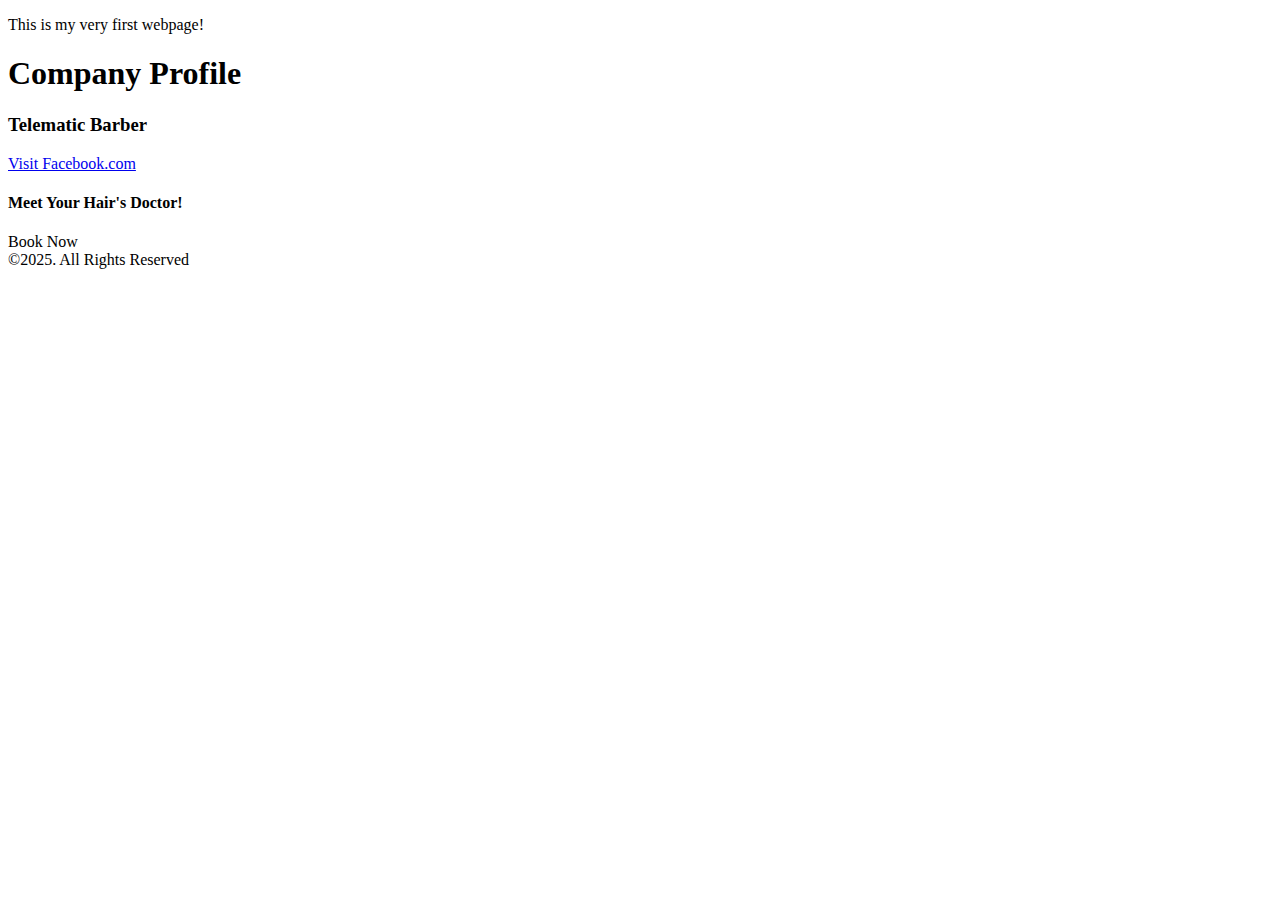
<file: Index.HTML>
<!DOCTYPE html>
     <html>
        <head>
            <title>My Webpage</title>
        </head>
        <body>
            <p>This is my very first webpage!</p>
            <h1>Company Profile</h1>
            <h3>Telematic Barber</h3>
            <a href="https://facebook.com"> Visit Facebook.com</a>
        </body>
        <header>
            <h4>Meet Your Hair's Doctor!</h4>
            <main> Book Now</main>
            <footer> &copy;2025. All Rights Reserved</footer>
        </header>
     </html>
</file>
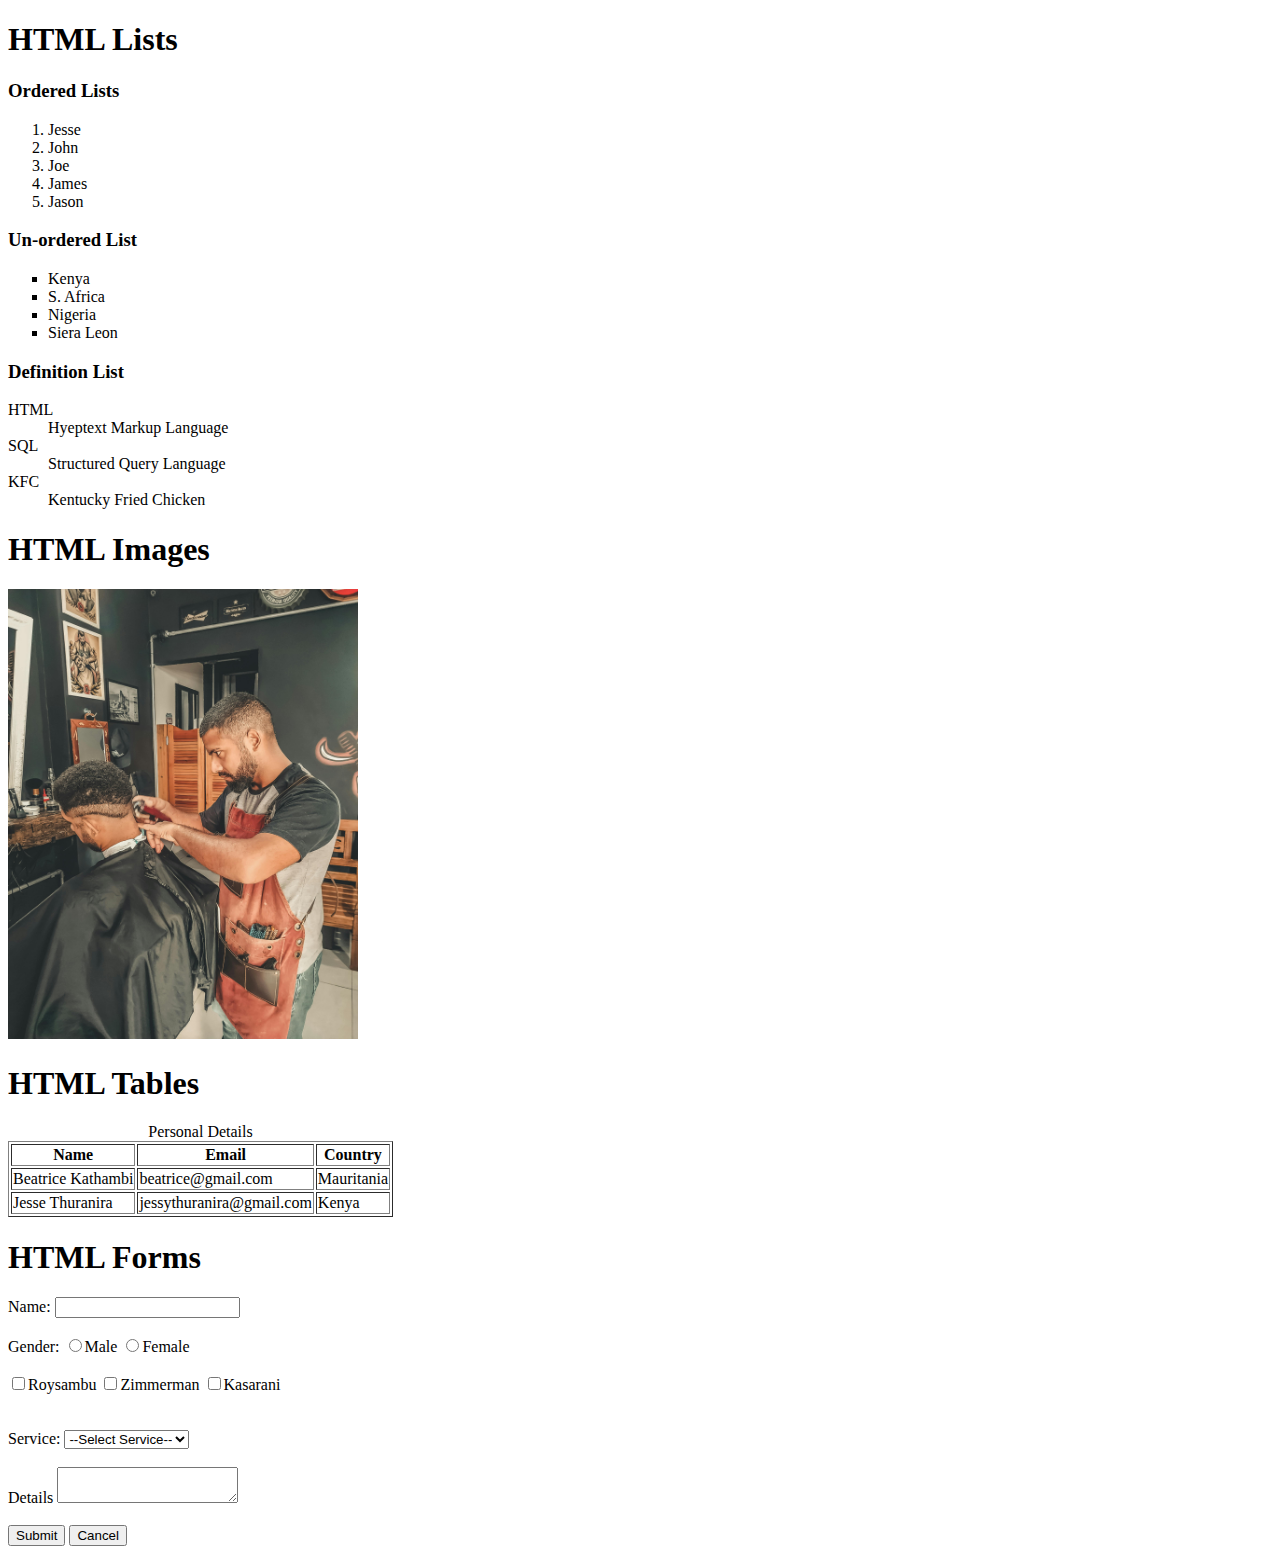
<file: Week_2/index.html>
<!DOCTYPE html>
<html>
    <head>
        <title>My Lists,Images,Tables & Forms</title>
    </head>
    <body>
        <h1>HTML Lists</h1>
        <h3>Ordered Lists</h3>
        <ol>
            <li> Jesse</li>
            <li> John</li>
            <li> Joe</li>
            <li> James</li>
            <li> Jason</li>
        </ol>
        <h3>Un-ordered List</h3>
        <ul type= "square" > 
            <li>Kenya</li>
            <li>S. Africa</li>
            <li>Nigeria</li>
            <li> Siera Leon</li>
        </ul>
        <h3>Definition List</h3>
        <dl>
            <dt>HTML</dt>
            <DD>Hyeptext Markup Language</DD>
            <dt>SQL</dt>
            <DD>Structured Query Language</DD>
            <dt>KFC</dt>
            <dd>Kentucky Fried Chicken</dd>   
        </dl>
        <h1>HTML Images</h1>
        <img src="Backyard.jpg" alt="Professional Barber" width="350" height="450">
        <h1>HTML Tables</h1>
        <table border="1">
            <caption>Personal Details</caption>
            <thead>
                <tr>
                    <th>Name</th>
                    <th>Email</th>
                    <th>Country</th>
                </tr>
            <tbody>
                <tr>
                    <td>Beatrice Kathambi</td>
                    <td>beatrice@gmail.com</td>
                    <td>Mauritania</td>
                </tr>
                <tr>
                    <td>Jesse Thuranira</td>
                    <td>jessythuranira@gmail.com</td>
                    <td>Kenya</td>
                </tr>
            </tbody>
            <tfoot>
            </tfoot>
        </table>
        <h1>HTML Forms</h1>
        <form action="" method="">
            <label for="Name"> Name:</label>
            <input type="text" id="Customer's Name" Name="Customer's Name" required>
            <br><br>
            <label for="Gender">Gender:</label>
            <input type="radio" id="Gender" name="Gender" value="Male">Male
            <input type="radio" id="Gender" name="Gender" value="Female">Female
            <br><br>
            <label for="Location"></label>
            <input type="checkbox" id="Location" name="Location" Value="Roysambu">Roysambu
            <input type="checkbox" id="Location" name="Location" Value="Zimmerman">Zimmerman
            <input type="checkbox" id="Location" name="Location" Value="Kasarani">Kasarani
        </form>
        <br><br>
        <label for="Service">Service:</label>
        <select name="Service" id="Service">
            <option>--Select Service--</option>
            <option value="Haircut">Haircut</option>
            <option value="Dye">Dye</option>
            <option value="Dreadlocks">Dreadlocks</option>
        </select>
        <br><br>
        <label for="Description">Details</label>
        <textarea name="Details" id="Details"></textarea>
        <br><br>
        <button>Submit</button>
        <input type="button" value="Cancel">
        </body>
</html>
</file>
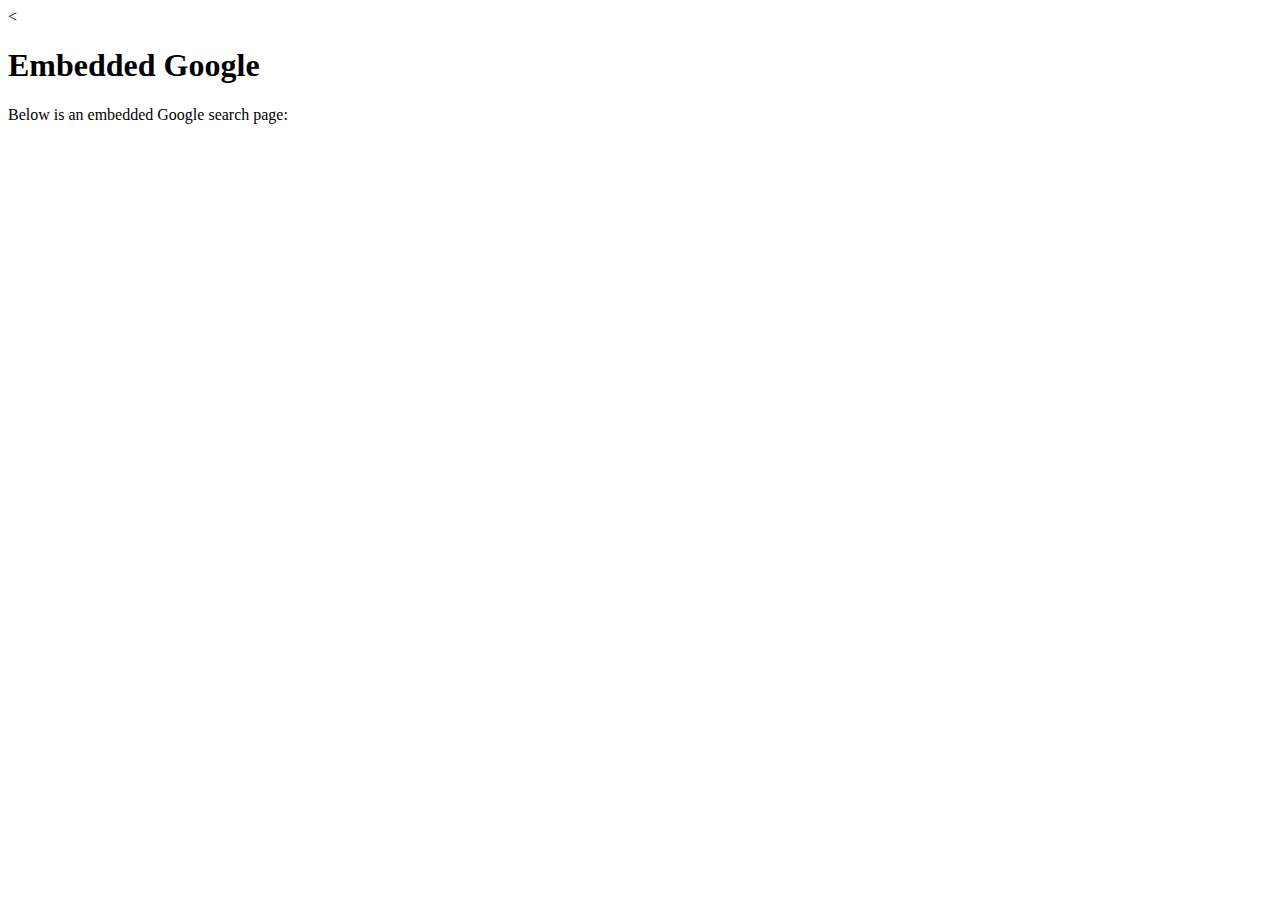
<file: Week_3/index.html>
<<!DOCTYPE html>
<html lang="en">
<head>
    <meta charset="UTF-8">
    <meta name="viewport" content="width=device-width, initial-scale=1.0">
    <title>Embed Google</title>
</head>
<body>
    <h1>Embedded Google</h1>
    <p>Below is an embedded Google search page:</p>

    <!-- Embedding Google using an iframe -->
    <iframe 
        src="https://www.google.com" 
        width="100%" 
        height="600" 
        style="border: none;">
</file>
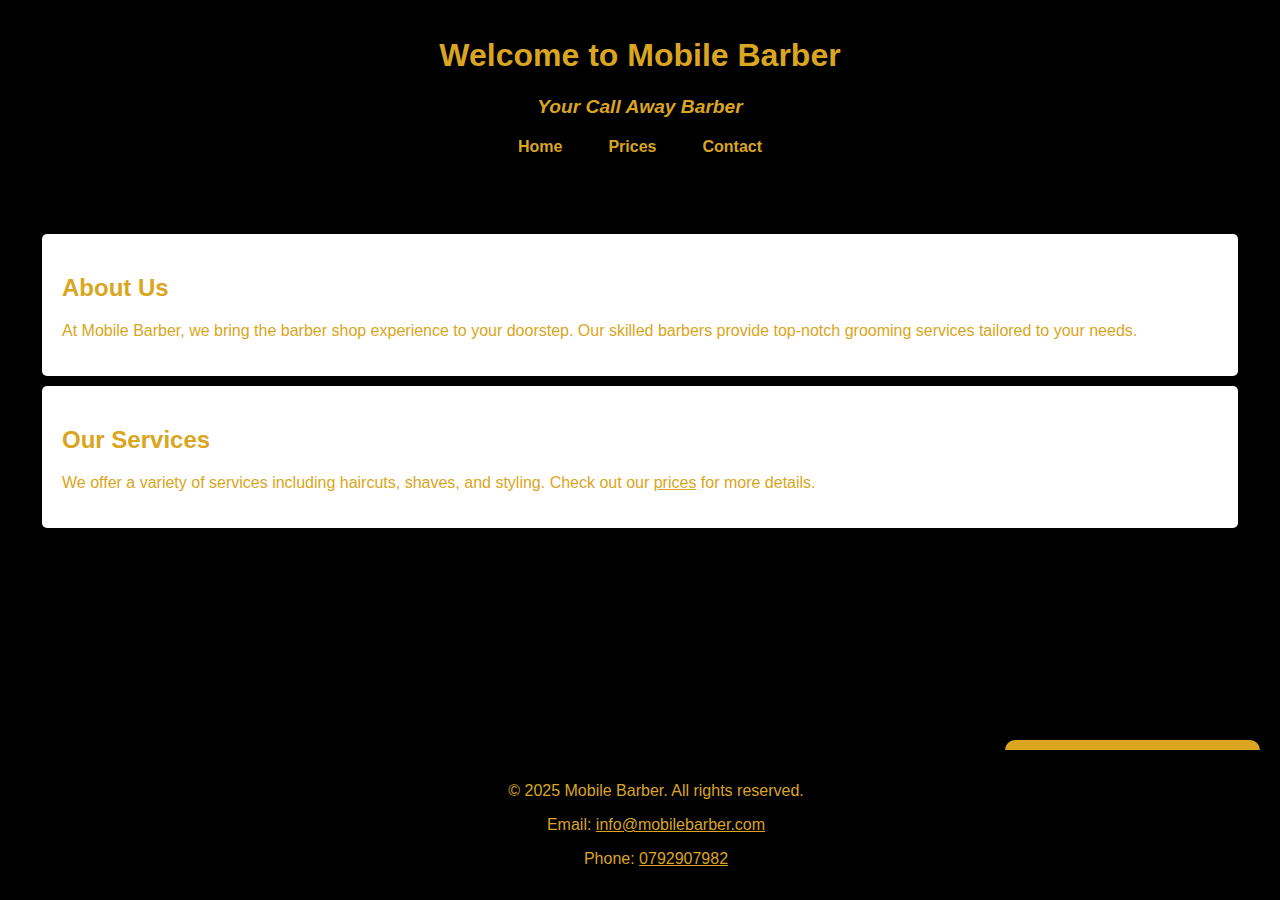
<file: Mobile Barber/Mobile-Barber/index.html>
<!DOCTYPE html>
<html lang="en">
<head>
    <meta charset="UTF-8">
    <meta name="viewport" content="width=device-width, initial-scale=1.0">
    <title>Mobile Barber</title>
    <link rel="stylesheet" href="assets/css/styles.css">
    <style>
        body {
            font-family: Arial, sans-serif;
            margin: 0;
            padding: 0;
            background-color: #000000; /* Black background */
            color: goldenrod; /* Text color for contrast */
        }

        header {
            background-color: #000000; /* Black */
            color: goldenrod;
            padding: 1rem;
            text-align: center;
        }

        header h2 {
            margin: 0.5rem 0 0;
            font-size: 1.2rem;
            font-style: italic;
        }

        nav ul {
            list-style: none;
            padding: 0;
            display: flex;
            justify-content: center;
            gap: 1rem;
        }

        nav ul li a {
            text-decoration: none;
            color: goldenrod;
            font-weight: bold;
        }

        main {
            padding: 2rem;
        }

        section h2 {
            color: goldenrod; /* Goldenrod for section titles */
        }

        footer {
            background-color: #000000; /* Black */
            color: goldenrod;
            text-align: center;
            padding: 1rem;
            position: fixed;
            bottom: 0;
            width: 100%;
        }

        #chatbox {
            position: fixed;
            bottom: 80px;
            right: 20px;
            background-color: goldenrod;
            color: #000000; /* Black */
            padding: 1rem;
            border-radius: 10px;
            box-shadow: 0 4px 6px rgba(0, 0, 0, 0.1);
        }

        #chatbox h3 {
            margin: 0 0 0.5rem 0;
        }

        #chatbox p {
            margin: 0;
        }

        a {
            color: goldenrod; /* Goldenrod for links */
            text-decoration: underline;
        }

        a:hover {
            color: #ffffff; /* White hover effect for links */
        }
    </style>
</head>
<body>
    <header>
        <h1>Welcome to Mobile Barber</h1>
        <h2>Your Call Away Barber</h2>
        <nav>
            <ul>
                <li><a href="index.html">Home</a></li>
                <li><a href="prices.html">Prices</a></li>
                <li><a href="contact.html">Contact</a></li>
            </ul>
        </nav>
    </header>
    
    <main>
        <section id="overview">
            <h2>About Us</h2>
            <p>At Mobile Barber, we bring the barber shop experience to your doorstep. Our skilled barbers provide top-notch grooming services tailored to your needs.</p>
        </section>

        <section id="services">
            <h2>Our Services</h2>
            <p>We offer a variety of services including haircuts, shaves, and styling. Check out our <a href="prices.html">prices</a> for more details.</p>
        </section>
    </main>

    <div id="chatbox">
        <h3>Chat with Jesse</h3>
        <p>Hi! How can I assist you today?</p>
    </div>

    <footer>
        <p>&copy; 2025 Mobile Barber. All rights reserved.</p>
        <p>Email: <a href="mailto:info@mobilebarber.com">info@mobilebarber.com</a></p>
        <p>Phone: <a href="tel:0792907982">0792907982</a></p>
    </footer>

    <script src="assets/js/scripts.js"></script>
</body>
</html>
</file>
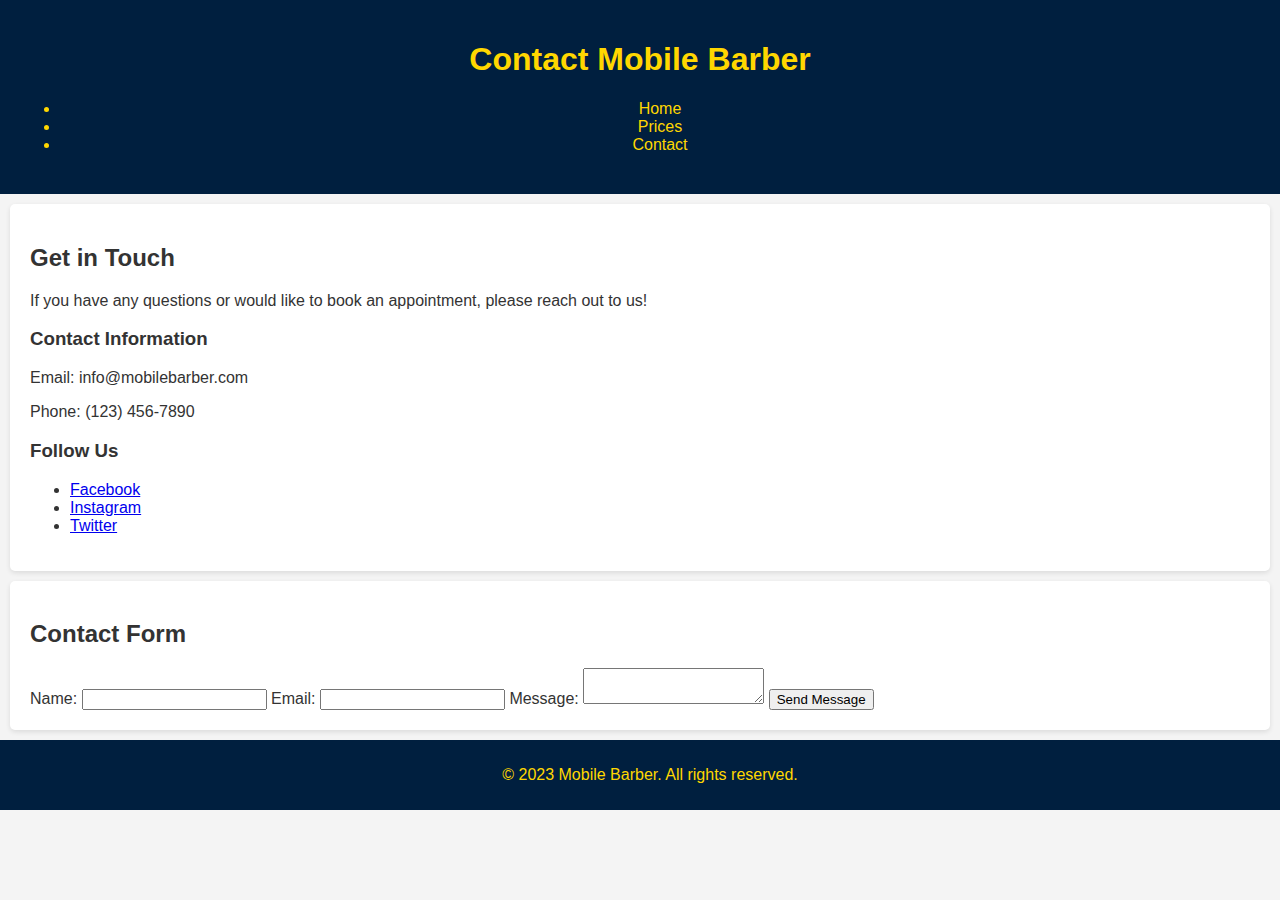
<file: Mobile Barber/Mobile-Barber/contact.html>
<!DOCTYPE html>
<html lang="en">
<head>
    <meta charset="UTF-8">
    <meta name="viewport" content="width=device-width, initial-scale=1.0">
    <title>Contact - Mobile Barber</title>
    <link rel="stylesheet" href="assets/css/styles.css">
</head>
<body>
    <header>
        <h1>Contact Mobile Barber</h1>
        <nav>
            <ul>
                <li><a href="index.html">Home</a></li>
                <li><a href="prices.html">Prices</a></li>
                <li><a href="contact.html">Contact</a></li>
            </ul>
        </nav>
    </header>
    
    <main>
        <section id="contact-info">
            <h2>Get in Touch</h2>
            <p>If you have any questions or would like to book an appointment, please reach out to us!</p>
            <h3>Contact Information</h3>
            <p>Email: info@mobilebarber.com</p>
            <p>Phone: (123) 456-7890</p>
            <h3>Follow Us</h3>
            <ul>
                <li><a href="https://facebook.com/mobilebarber">Facebook</a></li>
                <li><a href="https://instagram.com/mobilebarber">Instagram</a></li>
                <li><a href="https://twitter.com/mobilebarber">Twitter</a></li>
            </ul>
        </section>

        <section id="contact-form">
            <h2>Contact Form</h2>
            <form action="#" method="post">
                <label for="name">Name:</label>
                <input type="text" id="name" name="name" required>
                
                <label for="email">Email:</label>
                <input type="email" id="email" name="email" required>
                
                <label for="message">Message:</label>
                <textarea id="message" name="message" required></textarea>
                
                <button type="submit">Send Message</button>
            </form>
        </section>
    </main>

    <footer>
        <p>&copy; 2023 Mobile Barber. All rights reserved.</p>
    </footer>
</body>
</html>
</file>
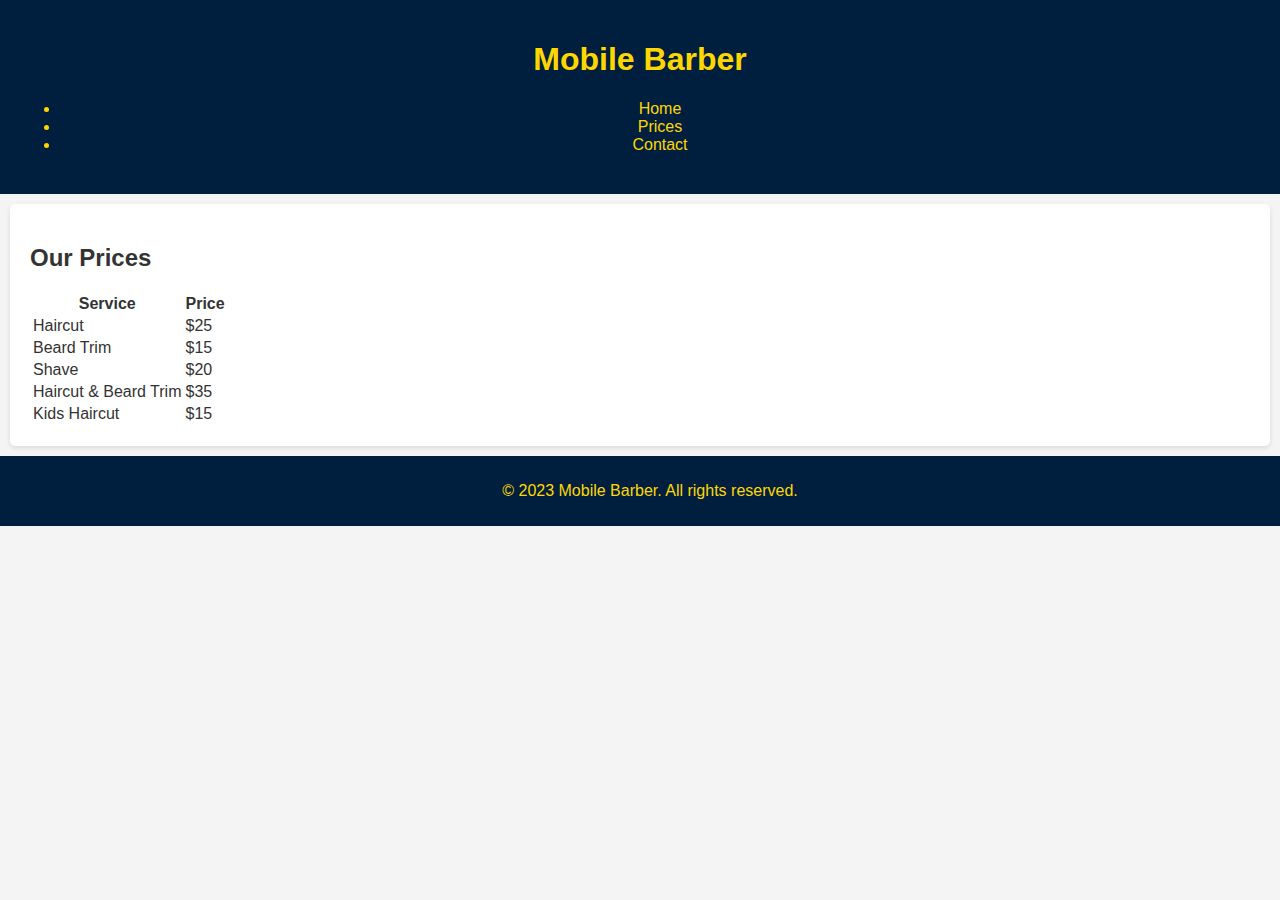
<file: Mobile Barber/Mobile-Barber/prices.html>
<!DOCTYPE html>
<html lang="en">
<head>
    <meta charset="UTF-8">
    <meta name="viewport" content="width=device-width, initial-scale=1.0">
    <title>Mobile Barber - Prices</title>
    <link rel="stylesheet" href="assets/css/styles.css">
</head>
<body>
    <header>
        <h1>Mobile Barber</h1>
        <nav>
            <ul>
                <li><a href="index.html">Home</a></li>
                <li><a href="prices.html">Prices</a></li>
                <li><a href="contact.html">Contact</a></li>
            </ul>
        </nav>
    </header>
    
    <main>
        <section id="prices">
            <h2>Our Prices</h2>
            <table>
                <thead>
                    <tr>
                        <th>Service</th>
                        <th>Price</th>
                    </tr>
                </thead>
                <tbody>
                    <tr>
                        <td>Haircut</td>
                        <td>$25</td>
                    </tr>
                    <tr>
                        <td>Beard Trim</td>
                        <td>$15</td>
                    </tr>
                    <tr>
                        <td>Shave</td>
                        <td>$20</td>
                    </tr>
                    <tr>
                        <td>Haircut & Beard Trim</td>
                        <td>$35</td>
                    </tr>
                    <tr>
                        <td>Kids Haircut</td>
                        <td>$15</td>
                    </tr>
                </tbody>
            </table>
        </section>
    </main>

    <footer>
        <p>&copy; 2023 Mobile Barber. All rights reserved.</p>
    </footer>
</body>
</html>
</file>
<file: Mobile Barber/Mobile-Barber/assets/css/styles.css>
body {
    font-family: Arial, sans-serif;
    margin: 0;
    padding: 0;
    background-color: #f4f4f4;
    color: #333;
}

header {
    background-color: #001f3f; /* Navy Blue */
    color: #FFD700; /* Golden */
    padding: 20px;
    text-align: center;
}

nav {
    margin: 20px 0;
}

nav a {
    color: #FFD700; /* Golden */
    text-decoration: none;
    margin: 0 15px;
}

nav a:hover {
    text-decoration: underline;
}

section {
    padding: 20px;
    margin: 10px;
    background-color: #fff;
    border-radius: 5px;
    box-shadow: 0 2px 5px rgba(0, 0, 0, 0.1);
}

footer {
    background-color: #001f3f; /* Navy Blue */
    color: #FFD700; /* Golden */
    text-align: center;
    padding: 10px;
    position: relative;
    bottom: 0;
    width: 100%;
}

@media (max-width: 768px) {
    nav {
        display: flex;
        flex-direction: column;
        align-items: center;
    }

    nav a {
        margin: 10px 0;
    }
}
</file>
